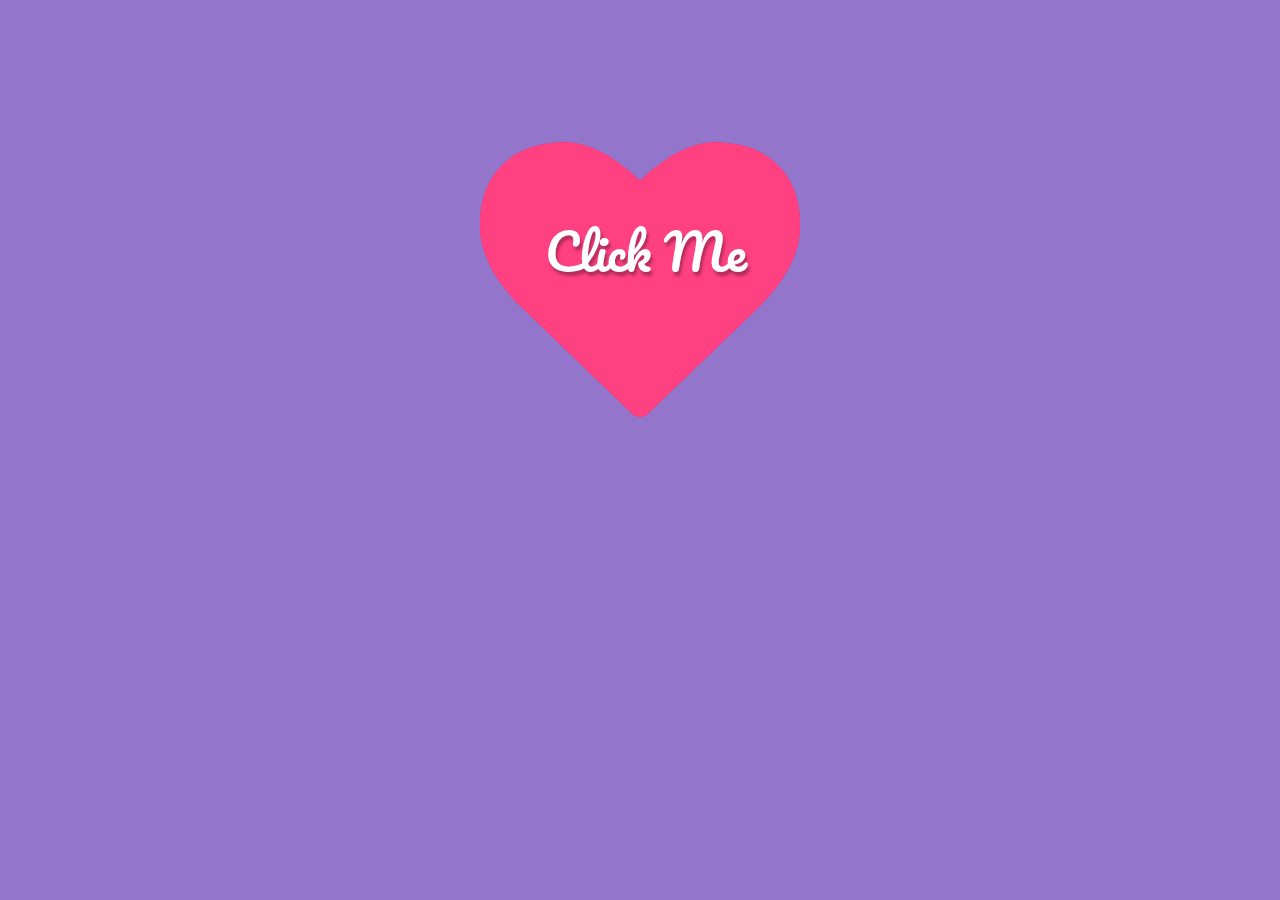
<file: clickMe.html>
<!DOCTYPE html>
<html lang="en">
  <head>
    <meta charset="UTF-8" />
    <meta name="viewport" content="width=device-width, initial-scale=1.0" />

    <title>Happy Birthday</title>
    <link rel="shortcut icon" href="rose.png" type="image/x-icon">
    <link rel="stylesheet" href="bdayWish.css" />
  </head>
  <body>
    <script
      src="https://code.jquery.com/jquery-3.2.1.min.js"
      integrity="sha256-hwg4gsxgFZhOsEEamdOYGBf13FyQuiTwlAQgxVSNgt4="
      crossorigin="anonymous"
    ></script>
    <link
      href="https://maxcdn.bootstrapcdn.com/font-awesome/4.7.0/css/font-awesome.min.css"
      rel="stylesheet"
      integrity="sha384-wvfXpqpZZVQGK6TAh5PVlGOfQNHSoD2xbE+QkPxCAFlNEevoEH3Sl0sibVcOQVnN"
      crossorigin="anonymous"
    />
    <!-- Happy Valentines day Codepen! -->
    <div class="bgoverlay">
      <div class="container">
        <span class="ico">
          <span class="ico2"></span> <span class="title">Click Me</span>
        </span>
        <div class="endtext">
          <span class="close" title="Restart"><i class="fa fa-times"></i></span>
          <h1>
            Happy Birthday🎊💋<br>
            I love you baby💖
          </h1>
          <h2>💖01-01-2001💖</h2>
          <h2>Be mine Forever🤝♥</h2>
          <h3>~Your Love💖</h3>
        </div>
      </div>
    </div>

    <script src="bdayWish.js"></script>
    <script
      src="https://code.jquery.com/jquery-3.2.1.min.js"
      integrity="sha256-hwg4gsxgFZhOsEEamdOYGBf13FyQuiTwlAQgxVSNgt4="
      crossorigin="anonymous"
    ></script>
  </body>
</html>
</file>
<file: bdayWish.css>
@import url(https://fonts.googleapis.com/css?family=Pacifico);
body {
  background: url(https://subtlepatterns.com/patterns/noise_lines.png);
  font-family: "Pacifico", cursive;
  overflow: hidden;
  color: #fff;
}
.bgoverlay {
  background: rgb(103, 58, 183);
  background: rgba(103, 58, 183, 0.7);
  position: absolute;
  top: 0;
  left: 0;
  right: 0;
  bottom: 0;
}
.container {
  position: relative;
  margin: 120px auto 0 auto;
  width: 320px;
}

.ico {
  display: block;
  width: 320px;
  height: 320px;
}
.open .ico {
  animation: open 4s;
  transform: scale(10);
}
.ico .title {
  position: absolute;
  top: 50%;
  left: 50%;
  margin-left: -95px;
  margin-top: -73px;
  z-index: 4;
  font-size: 50px;
  font-family: "Pacifico", cursive;
  color: #fff;
  cursor: pointer;
  text-shadow: 2px 4px 3px rgba(0, 0, 0, 0.3);
}
.open .ico .title {
  opacity: 0;
  transition: all 0.3s ease;
  top: -100px;
}
.ico:before,
.ico:after,
.ico2:before,
.ico2:after {
  position: absolute;
  top: 0;
  left: 0;
}
.ico:before,
.ico:after,
.ico2:before,
.ico2:after {
  display: block;
  font-size: 20em;
  color: #ff4081;
  content: "\f004";
  font-family: FontAwesome;
  text-rendering: auto;
  -webkit-font-smoothing: antialiased;
  -moz-osx-font-smoothing: grayscale;
}
.ico2:before,
.ico2:after {
  color: #e91e63;
}
.ico:before {
  z-index: 3;
}
.ico:after {
  animation: explode 4s infinite;
}

.ico2:before {
  animation: explodeSmall 3s infinite;
}
.ico2:after {
  animation: explodeSmall 2s infinite;
}

.endtext {
  opacity: 0;
  position: absolute;
  top: -100px;
  width: 100%;
}
.open .endtext {
  top: 0;
  opacity: 1;
  animation: show 5s;
}
.endtext .close {
  position: absolute;
  top: 0;
  right: 0;
  cursor: pointer;
  text-shadow: 2px 4px 3px rgba(0, 0, 0, 0.3);
}
.endtext h1,
.endtext h2,
.endtext h3 {
  text-shadow: 2px 4px 3px rgba(0, 0, 0, 0.3);
  text-align: center;
  font-weight: normal;
}
.endtext h1 {
  font-size: 50px;
}
.endtext h2 {
  font-size: 30px;
}
.endtext h3 {
  font-size: 20px;
}

@keyframes explode {
  from {
    transform: scale(1);
    opacity: 1;
  }
  to {
    transform: scale(1.6);
    opacity: 0;
  }
}
@keyframes explodeSmall {
  from {
    transform: scale(1);
    opacity: 1;
  }
  to {
    transform: scale(1.2);
    opacity: 0;
  }
}

@keyframes open {
  from {
    transform: scale(1);
  }
  to {
    transform: scale(10);
  }
}

@keyframes show {
  from {
    opacity: 0;
    top: -100px;
  }
  to {
    opacity: 1;
    top: 0;
  }
}
</file>
